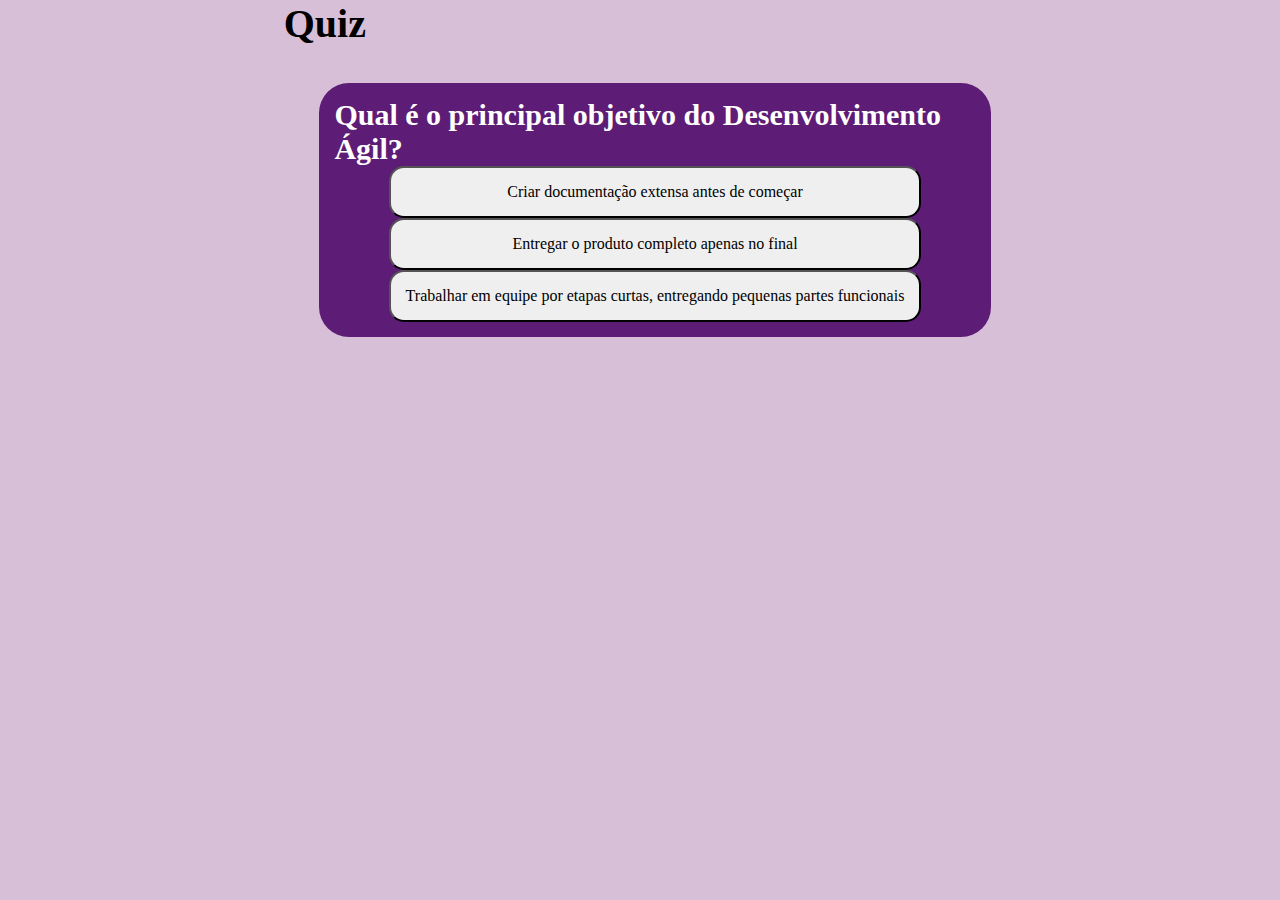
<file: index.html>
<!DOCTYPE html>
<html lang="pt-BR">
<head>
    <meta charset="UTF-8">
    <title> Quiz </title>
    <link rel="stylesheet" href="style.css">
</head>
<body>
    <div class="">
        <h1>Quiz</h1>
        <div class="quiz">
            <h2 id="conteinerPergunta"> Questões </h2>
            <div id="botoesResp">
                <button class="botao"> alternativa 1</button>
                <button class="botao"> alternativa 2</button>
                <button class="botao"> alternativa 3</button>
            </div>
            <p id="resposta"></p>  
            <button id="proximo"> Próxima Questão </button>
        </div>
    </div>

    <script src="script.js"></script>
</body>
</html>
</file>
<file: style.css>
@charset "UTF-8";
*{
    padding: 0;
    margin: 0;
    font-family: Times, Times New Roman, serif;
}
button{
    cursor: pointer;
}

body{
    background-color: #d8bfd8;
    display: flex;
    justify-content: center;
    align-items: center;
    height: 100%;
}
.conteiner{
    padding: 5%;
    margin: 5%;
    display: flex;
    justify-content: center;
    align-items: center;
    flex-direction: column;
}
h1{
    font-size: 40px;
}

.botao{
    width:100%;
    display: grid;
    grid-template-columns:1fr ;
    padding: 15px;
    border-radius: 15px;
    font-size: 16px;
}
.botao:hover {
  background-color: #d8bfd8;
}
.quiz{
    width:90%;
    max-width: 900px;
    padding: 15px;
    margin: 5%;
    border-radius:30px;
    background-color: rgb(93,28,117);
    display: flex;
    justify-content: center;
    align-items: center;
    flex-direction: column;
    font-size: 20px;
    color: white;
}
#proximo{
    padding: 5px;
    margin: 5px;
    display: flex;
    justify-content: center;
    align-items: center;
    flex-direction: column;
    border-radius: 15px;
}
</file>
